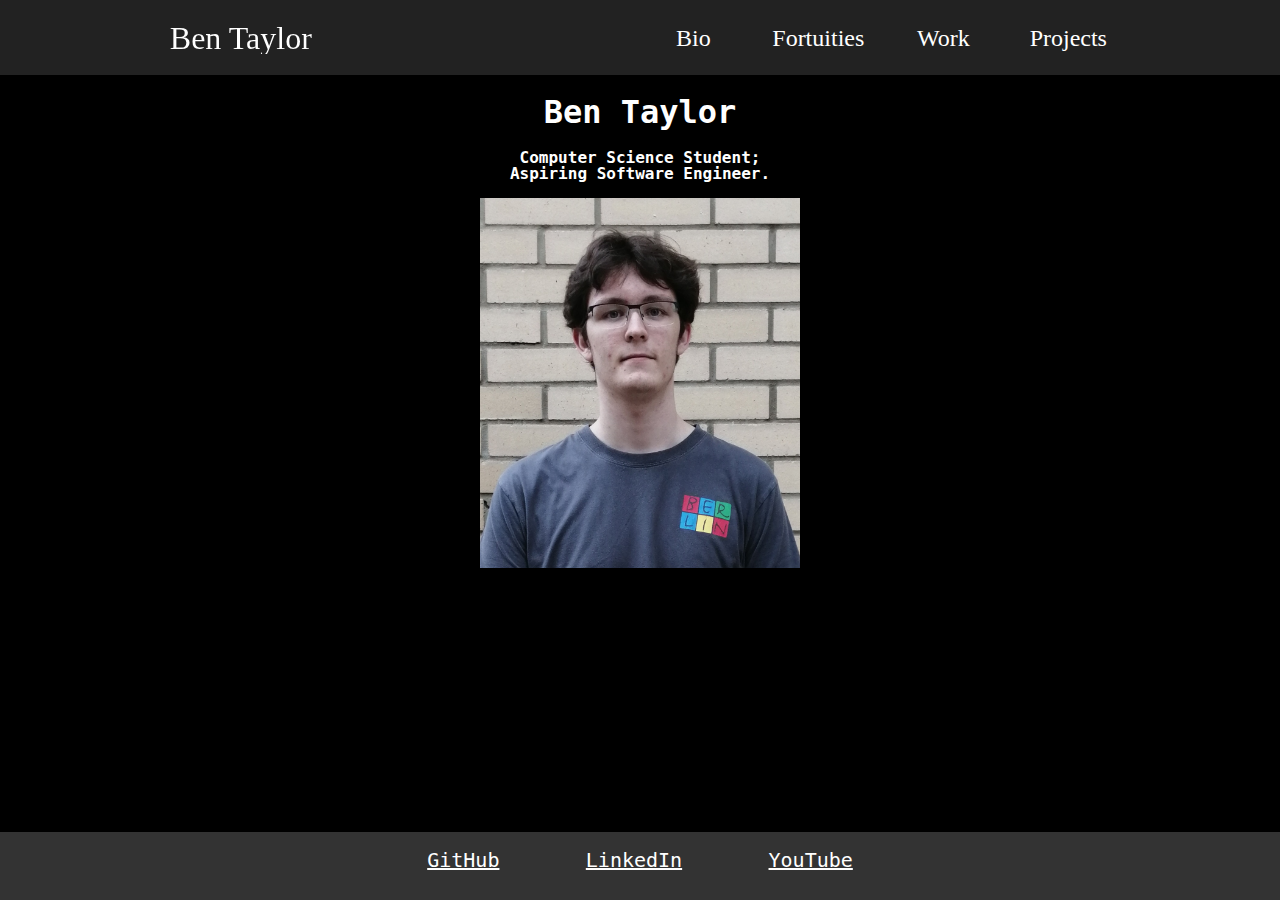
<file: index.html>
<!DOCTYPE HTML>
<html lang="en">
    <head>
        <meta charset="UTF-8">
        <meta http-equiv="refresh" content="0; url=https://bentaylor25.github.io/WebPortfolio/src/html/home.html">
        <title>Page Redirection</title>
    </head>
    <body>
        If you are not redirected automatically, 
        follow the <a href="https://bentaylor25.github.io/WebPortfolio/src/html/home.html">link to the main page</a>
    </body>
</html>
</file>
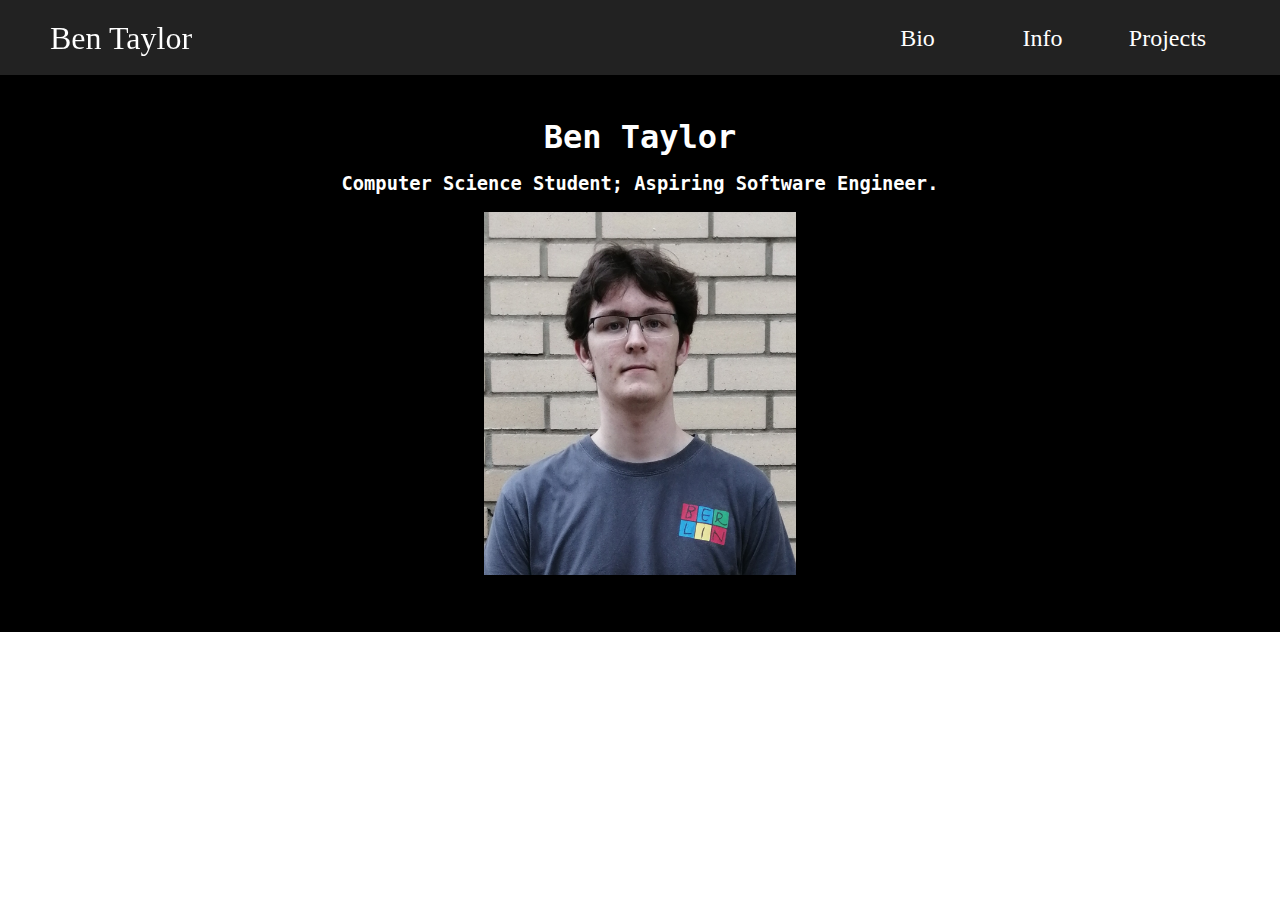
<file: src/html/index.html>
<!DOCTYPE html>
<html lang="en">
    <head>
        <meta charset="UTF-8" />
        <title>Ben Taylor</title>
        <link rel="stylesheet" href="../css/index.css" />
    </head>
    <body>
        <!-- Navbar Section -->
        <nav class="navbar">
            <div class="navbar__container">
                <a href="./index.html" class="navbar__logo__color" id="navbar__logo">Ben Taylor</a>

                <ul class="navbar__menu">
                    <li class="navbar__item">
                        <a href="./bio.html" class="navbar__links" id="bio-page">Bio</a>
                    </li>
                    <li class="navbar__item">
                        <a href="./info.html" class="navbar__links" id="info-page">Info</a>
                    </li>
                    <li class="navbar__item">
                        <a href="./projects.html" class="navbar__links" id="projects-page">Projects</a>
                    </li>
                </ul>
            </div>
        </nav>

        <!-- Main -->
        <div class="main">
            <h1 class="text">Ben Taylor</h1>
            <h3 class="text">
                Computer Science Student; Aspiring Software Engineer.
            </h3>
            <img
                src="../../img/portrait.jpg",
                alt="portrait",
                width="312", 
                height="363"
            >
            
            <br>
            <br>
        </div>
    </body>
</html>
</file>
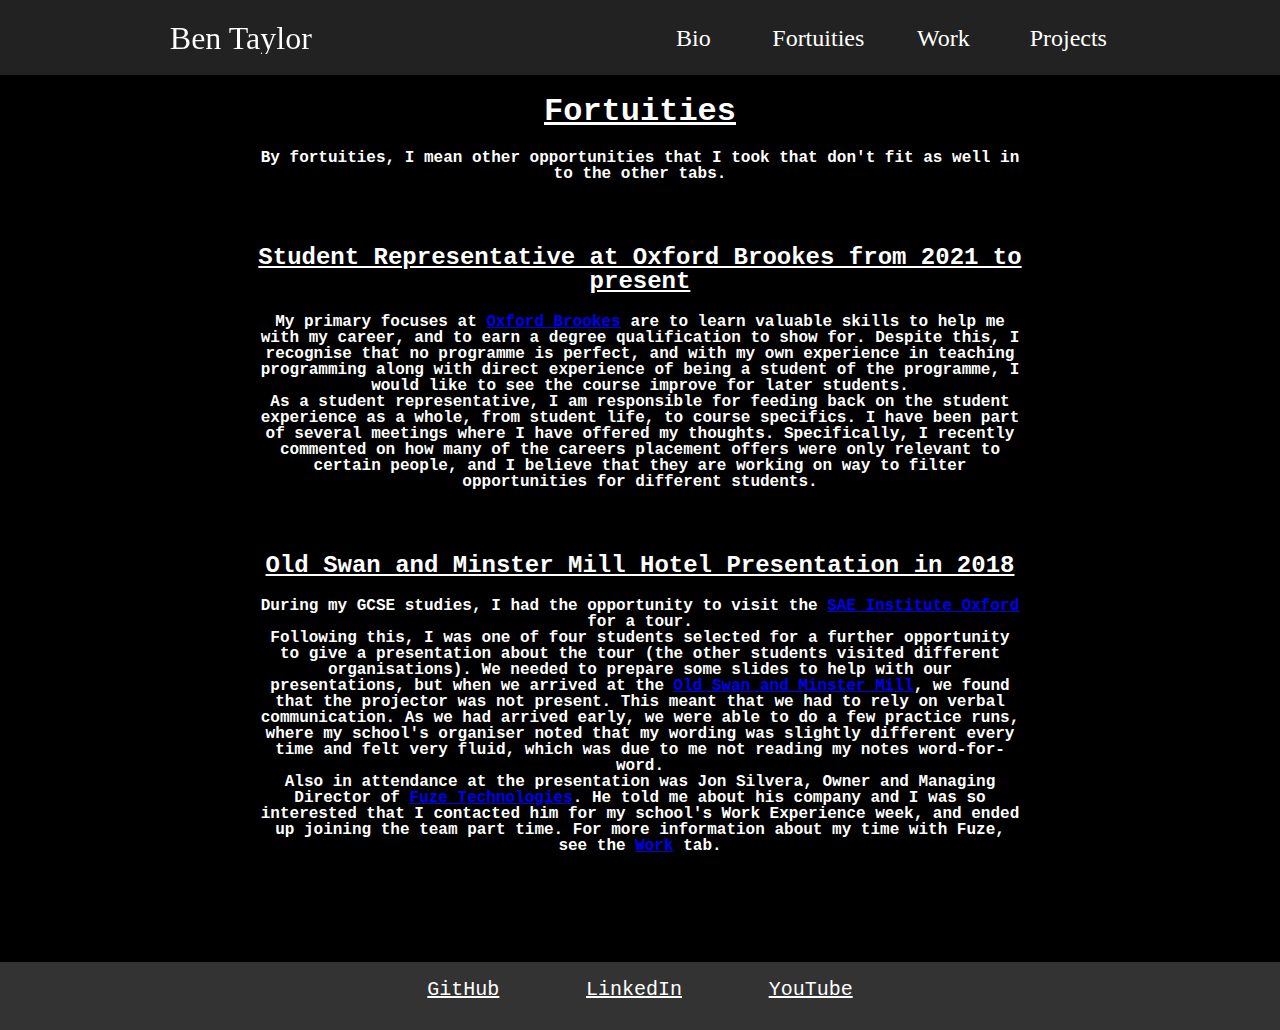
<file: src/html/fortuities.html>
<!DOCTYPE html>
<html lang="en">
    <head>
        <meta charset="UTF-8" />
        <title>Ben Taylor - Info</title>
        <link rel="stylesheet" href="../css/reset.css" />
        <link rel="stylesheet" href="../css/navbar.css" />
        <link rel="stylesheet" href="../css/footer.css" />
        <link rel="stylesheet" href="../css/fortuities.css" />
        <script src="../js/hamburger.js" defer></script>
        <link rel="icon" href="../../img/icon.jpg" />
        <meta name="viewport" content="width=device-width, initial-scale=1.0" />
    </head>
    <body>
        <div class="not_footer">
            <!-- Navbar Section -->
            <nav class="navbar">
                <div class="navbar__title">
                    <a href="./home.html">
                        Ben Taylor
                    </a>
                </div>

                <a href="#" class="toggle_button">
                    <span class="bar"></span>
                    <span class="bar"></span>
                    <span class="bar"></span>
                </a>

                <div class="navbar__container">
                    <ul>
                        <a href="./bio.html" class="navbar__links"><li class="navbar__item"></li>
                            Bio
                        </a>

                        <a href="./fortuities.html" class="navbar__links"><li class="navbar__item"></li>
                            Fortuities
                        </a>
                        
                        <a href="./work.html" class="navbar__links"><li class="navbar__item"></li>
                            Work
                        </a>
                        
                        <a href="./projects.html" class="navbar__links"><li class="navbar__item"></li>
                            Projects
                        </a>
                    </ul>
                </div>
            </nav>

            <!-- Main -->
            <div class="main">
                <h1><u><b>
                    Fortuities
                </b></u></h1>
                <h3>
                    By fortuities, I mean other opportunities that I took that don't fit
                    as well in to the other tabs.
                </h3>

                <div class="new_section">
                    <h2><u>
                        Student Representative at Oxford Brookes from 2021 to present
                    </u></h2>
                    <h3>
                        My primary focuses at <a href="https://www.brookes.ac.uk/">Oxford Brookes</a> 
                        are to learn valuable skills to help me with my career, and to earn a degree 
                        qualification to show for. Despite this, I recognise that no programme is perfect,
                        and with my own experience in teaching programming along with
                        direct experience of being a student of the programme, I would like
                        to see the course improve for later students.
                        <br />
                        As a student representative, I am responsible for feeding back on
                        the student experience as a whole, from student life, to course specifics.
                        I have been part of several meetings where I have offered my thoughts.
                        Specifically, I recently commented on how many of the careers placement
                        offers were only relevant to certain people, and I believe that they are
                        working on way to filter opportunities for different students.
                    </h3>
                </div>

                <div class="new_section">
                    <h2><u>
                        Old Swan and Minster Mill Hotel Presentation in 2018
                    </u></h2>
                    <h3>
                        During my GCSE studies, I had the opportunity to visit
                        the <a href="https://www.sae.edu/gbr">SAE Institute Oxford</a> for a tour.
                        <br />
                        Following this, I was one of four students selected for 
                        a further opportunity to give a presentation about the
                        tour (the other students visited different organisations).
                        We needed to prepare some slides to help with our presentations,
                        but when we arrived at the 
                        <a href="https://www.minstermill.co.uk/minster-mill-old-swan">
                            Old Swan and Minster Mill</a>, 
                        we found that the projector was not present.
                        This meant that we had to rely on verbal communication. 
                        As we had arrived early, we were able to do a few practice runs,
                        where my school's organiser noted that my wording was slightly
                        different every time and felt very fluid, which was due to me not 
                        reading my notes word-for-word.
                        <br />
                        Also in attendance at the presentation was Jon Silvera, Owner and
                        Managing Director of <a href="https://www.fuze.co.uk/">Fuze Technologies</a>. 
                        He told me about his company and I was so interested that I contacted him for
                        my school's Work Experience week, and ended up joining the team part time.
                        For more information about my time with Fuze, see the 
                        <a href="./work.html">Work</a> tab.
                    </h3>
                    <br>
                </div>

            </div>
        </div>

        <footer>
            <div class="social_media">
                <a href="https://github.com/BenTaylor25" class="social_media__link">
                    GitHub
                </a>
                <a href="https://www.linkedin.com/in/ben-taylor-oxford/" class="social_media__link">
                    LinkedIn
                </a>
                <a href="https://www.youtube.com/channel/UCL8O61iBtOvLtsEMXS-1aJQ" class="social_media__link">
                    YouTube
                </a>
            </div>
        </footer>
    </body>
</html>
</file>
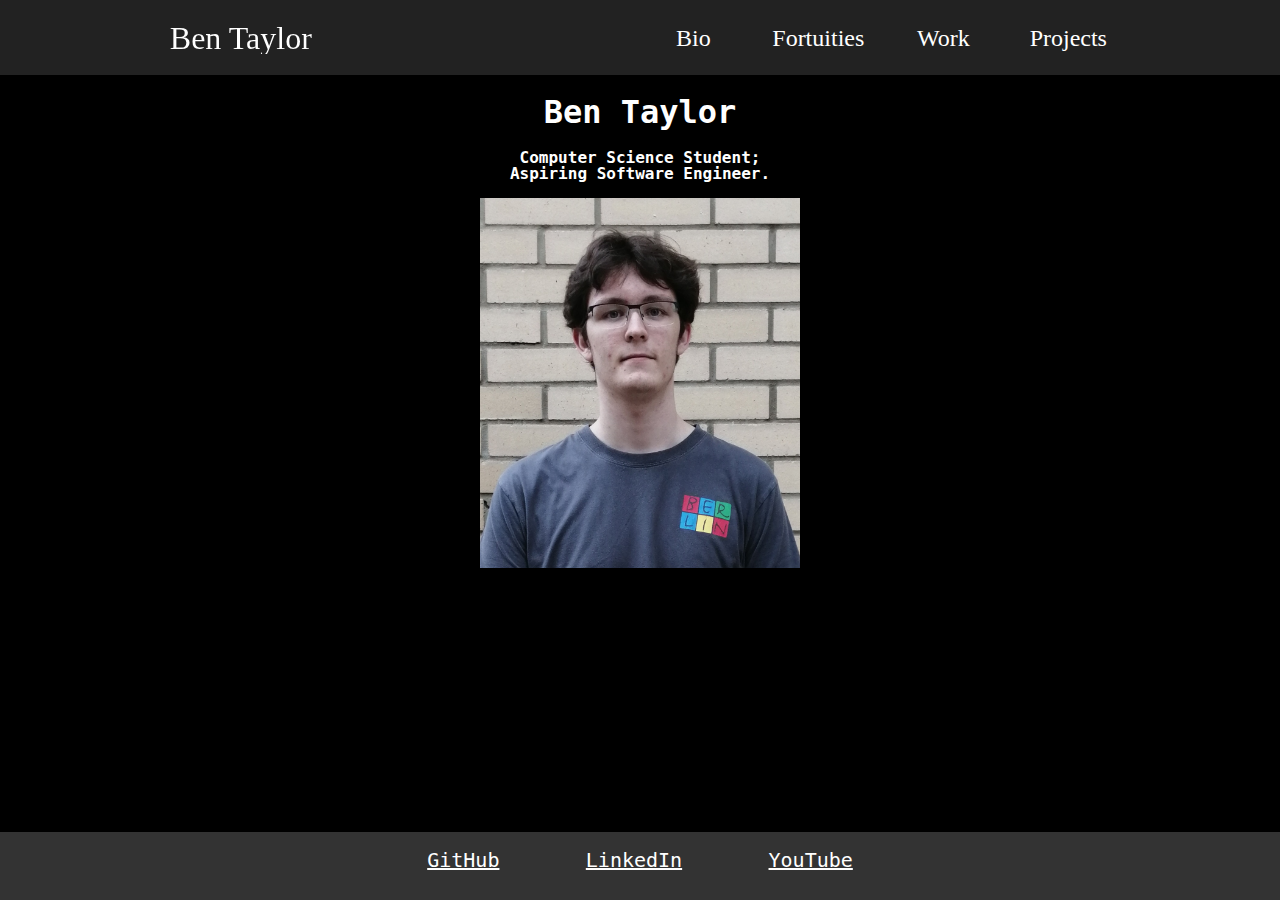
<file: src/html/home.html>
<!DOCTYPE html>
<html lang="en">
    <head>
        <meta charset="UTF-8" />
        <title>Ben Taylor</title>
        <link rel="stylesheet" href="../css/reset.css" />
        <link rel="stylesheet" href="../css/navbar.css" />
        <link rel="stylesheet" href="../css/footer.css" />
        <link rel="stylesheet" href="../css/home.css" />
        <script src="../js/hamburger.js" defer></script>
        <link rel="icon" href="../../img/icon.jpg" />
        <meta name="viewport" content="width=device-width, initial-scale=1.0" />
    </head>
    <body>
        <div class="not_footer">
            <!-- Navbar Section -->
            <nav class="navbar">
                <div class="navbar__title">
                    <a href="./home.html">
                        Ben Taylor
                    </a>
                </div>

                <a href="#" class="toggle_button">
                    <span class="bar"></span>
                    <span class="bar"></span>
                    <span class="bar"></span>
                </a>

                <div class="navbar__container">
                    <ul>
                        <a href="./bio.html" class="navbar__links"><li class="navbar__item"></li>
                            Bio
                        </a>

                        <a href="./fortuities.html" class="navbar__links"><li class="navbar__item"></li>
                            Fortuities
                        </a>
                        
                        <a href="./work.html" class="navbar__links"><li class="navbar__item"></li>
                            Work
                        </a>
                        
                        <a href="./projects.html" class="navbar__links"><li class="navbar__item"></li>
                            Projects
                        </a>
                    </ul>
                </div>
            </nav>

            <!-- Main -->
            <div class="main">
                <h1>Ben Taylor</h1>
                <h3>
                    Computer Science Student; 
                    <br>
                    Aspiring Software Engineer.
                </h3>
                <img
                    src="../../img/portrait.jpg",
                    alt="passport photo"
                >
            </div>
        </div>

        <footer>
            <div class="social_media">
                <a href="https://github.com/BenTaylor25" class="social_media__link">
                    GitHub
                </a>
                <a href="https://www.linkedin.com/in/ben-taylor-oxford/" class="social_media__link">
                    LinkedIn
                </a>
                <a href="https://www.youtube.com/channel/UCL8O61iBtOvLtsEMXS-1aJQ" class="social_media__link">
                    YouTube
                </a>
            </div>
        </footer>
    </body>
</html>
</file>
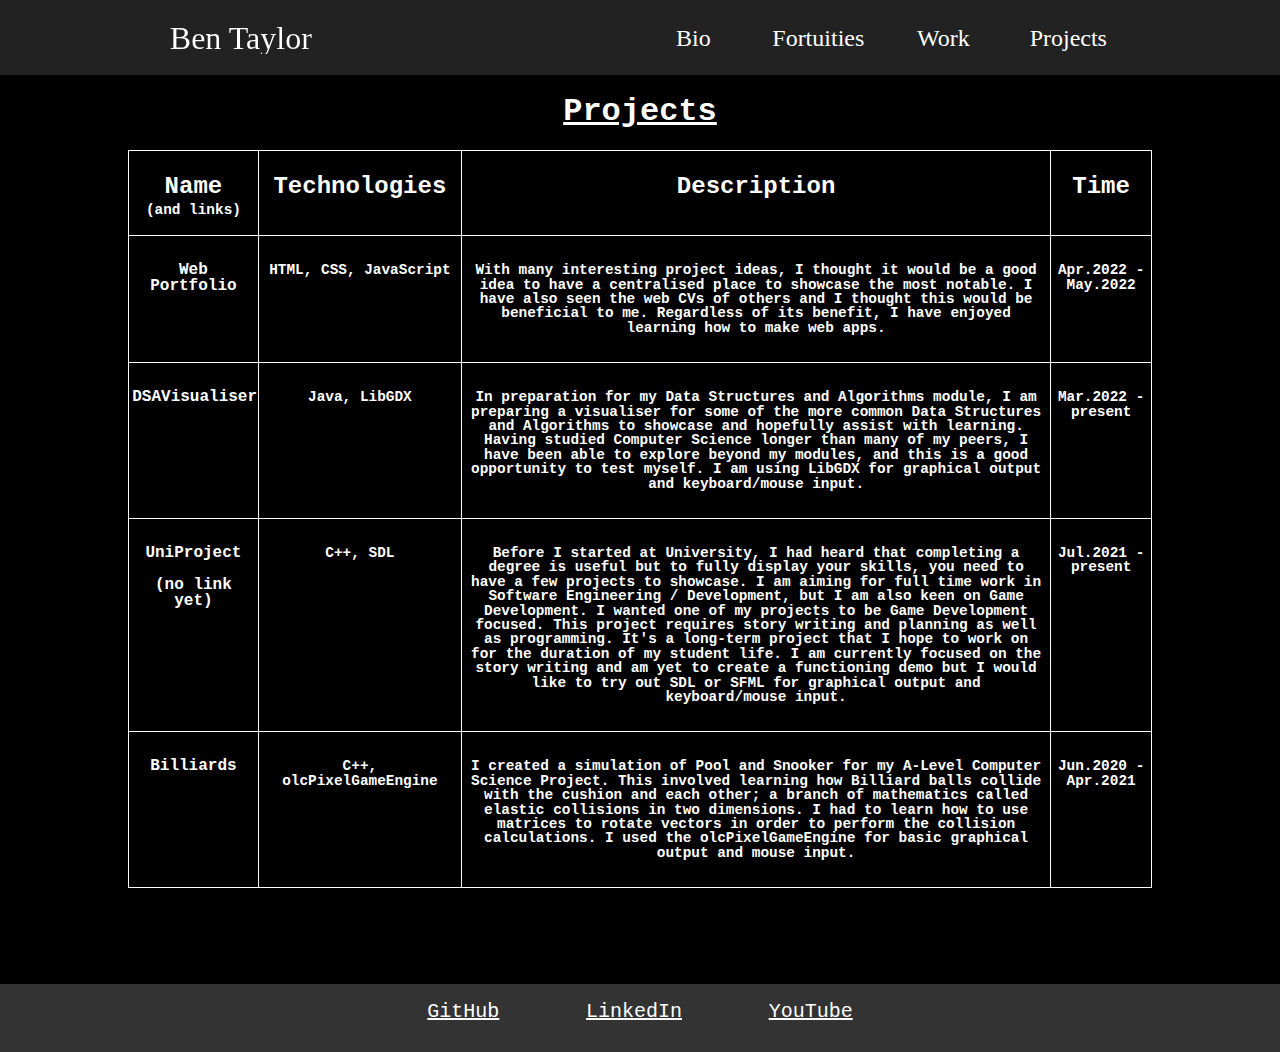
<file: src/html/projects.html>
<!DOCTYPE html>
<html lang="en">
    <head>
        <meta charset="UTF-8" />
        <title>Ben Taylor - Projects</title>
        <link rel="stylesheet" href="../css/reset.css" />
        <link rel="stylesheet" href="../css/navbar.css" />
        <link rel="stylesheet" href="../css/footer.css" />
        <link rel="stylesheet" href="../css/projects.css" />
        <script src="../js/hamburger.js" defer></script>
        <link rel="icon" href="../../img/icon.jpg" />
        <meta name="viewport" content="width=device-width, initial-scale=1.0" />
    </head>
    <body>
        <div class="not_footer">
            <!-- Navbar Section -->
            <nav class="navbar">
                <div class="navbar__title">
                    <a href="./home.html">
                        Ben Taylor
                    </a>
                </div>

                <a href="#" class="toggle_button">
                    <span class="bar"></span>
                    <span class="bar"></span>
                    <span class="bar"></span>
                </a>

                <div class="navbar__container">
                    <ul>
                        <a href="./bio.html" class="navbar__links"><li class="navbar__item"></li>
                            Bio
                        </a>

                        <a href="./fortuities.html" class="navbar__links"><li class="navbar__item"></li>
                            Fortuities
                        </a>
                        
                        <a href="./work.html" class="navbar__links"><li class="navbar__item"></li>
                            Work
                        </a>
                        
                        <a href="./projects.html" class="navbar__links"><li class="navbar__item"></li>
                            Projects
                        </a>
                    </ul>
                </div>
            </nav>

            <!-- Main -->
            <div class="main">
                <h1><u>Projects</u></h1>
                <table class="text">
                    <tr>
                        <th class="col__name">
                            <h1>Name</h1>
                            <h3>(and links)</h3>
                        </th>
                        <th class="col__tech"><h1>Technologies</h1></th>
                        <th class="col__desc"><h1>Description</h1></th>
                        <th class="col__time"><h1>Time</h1></th>
                    </tr>

                    <tr>
                        <td><a href="https://github.com/BenTaylor25/WebPortfolio"><h2>
                            Web Portfolio
                        </h2></a></td>
                        <td><h3>HTML, CSS, JavaScript</h3></td>
                        <td><h4>
                            With many interesting project ideas, I thought it would be a good idea to have a centralised
                            place to showcase the most notable. 
                            I have also seen the web CVs of others and I thought this would be beneficial to me. 
                            Regardless of its benefit, I have enjoyed learning how to make web apps.
                        </h4></td>
                        <td><h3>Apr.2022 - May.2022</h3></td>
                    </tr>

                    <tr>
                        <td><a href="https://github.com/BenTaylor25/DSAVisualiser"><h2>
                            DSAVisualiser
                        </h2></a></td>
                        <td><h3>Java, LibGDX</h3></td>
                        <td><h4>
                            In preparation for my Data Structures and Algorithms module, 
                            I am preparing a visualiser for some of the more common Data Structures and 
                            Algorithms to showcase and hopefully assist with learning. 
                            Having studied Computer Science longer than many of my peers, I have been able to
                            explore beyond my modules, and this is a good opportunity to test myself. 
                            I am using LibGDX for graphical output and keyboard/mouse input.
                        </h4></td>
                        <td><h3>Mar.2022 - present</h3></td>
                    </tr>

                    <tr>
                        <td><h2>
                            UniProject 
                            <br><br>
                            (no link yet)
                        </h2></td>
                        <td><h3>C++, SDL</h3></td>
                        <td><h4>
                            Before I started at University, I had heard that completing a degree is useful but
                            to fully display your skills, you need to have a few projects to showcase. 
                            I am aiming for full time work in Software Engineering / Development, but I am also
                            keen on Game Development. I wanted one of my projects to be Game Development focused. 
                            This project requires story writing and planning as well as programming. It's a long-term
                            project that I hope to work on for the duration of my student life.
                            I am currently focused on the story writing and am yet to create a functioning demo
                            but I would like to try out SDL or SFML for graphical output and keyboard/mouse input.
                        </h4></td>
                        <td><h3>Jul.2021 - present</h3></td>
                    </tr>

                    <tr>
                        <td><a href="https://github.com/BenTaylor25/Billiards"><h2> 
                            Billiards
                        </h2></a></td>
                        <td><h3>C++, olcPixelGameEngine</h3></td>
                        <td><h4>
                            I created a simulation of Pool and Snooker for my A-Level Computer Science Project. 
                            This involved learning how Billiard balls collide with the cushion and each other;
                            a branch of mathematics called elastic collisions in two dimensions. 
                            I had to learn how to use matrices to rotate vectors in order to perform the collision calculations. 
                            I used the olcPixelGameEngine for basic graphical output and mouse input. 
                        </h4></td>
                        <td><h3>Jun.2020 - Apr.2021</h3></td>
                    </tr>

                </table>
            </div>
        </div>

        <footer>
            <div class="social_media">
                <a href="https://github.com/BenTaylor25" class="social_media__link">
                    GitHub
                </a>
                <a href="https://www.linkedin.com/in/ben-taylor-oxford/" class="social_media__link">
                    LinkedIn
                </a>
                <a href="https://www.youtube.com/channel/UCL8O61iBtOvLtsEMXS-1aJQ" class="social_media__link">
                    YouTube
                </a>
            </div>
        </footer>
    </body>
</html>
</file>
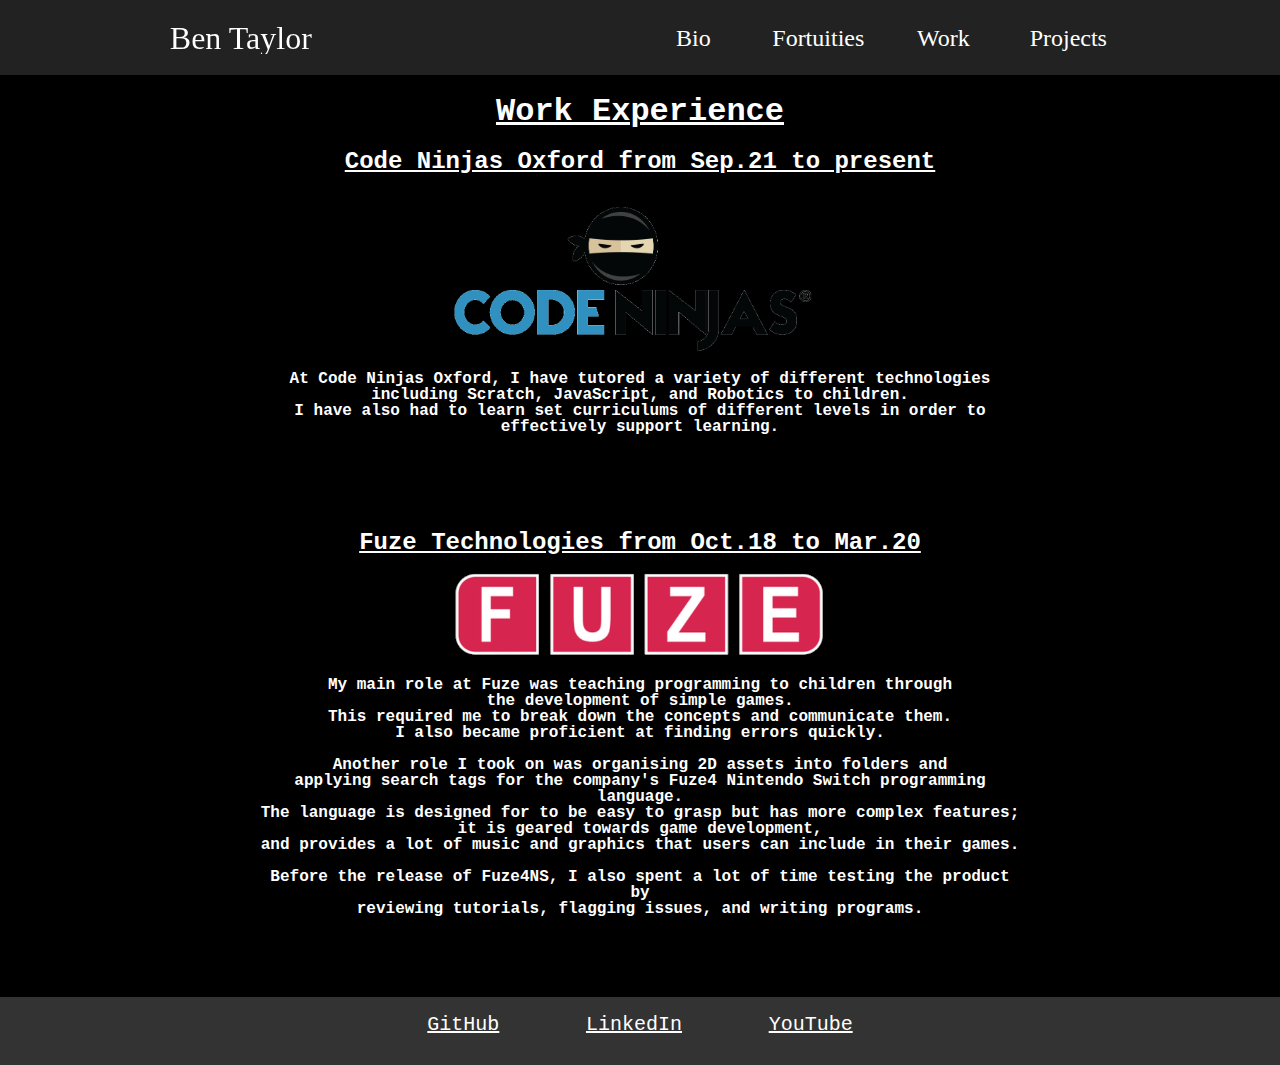
<file: src/html/work.html>
<!DOCTYPE html>
<html lang="en">
    <head>
        <meta charset="UTF-8" />
        <title>Ben Taylor - Info</title>
        <link rel="stylesheet" href="../css/reset.css" />
        <link rel="stylesheet" href="../css/navbar.css" />
        <link rel="stylesheet" href="../css/footer.css" />
        <link rel="stylesheet" href="../css/work.css" />
        <script src="../js/hamburger.js" defer></script>
        <link rel="icon" href="../../img/icon.jpg" />
        <meta name="viewport" content="width=device-width, initial-scale=1.0" />
    </head>
    <body>
        <div class="not_footer">
            <!-- Navbar Section -->
            <nav class="navbar">
                <div class="navbar__title">
                    <a href="./home.html">
                        Ben Taylor
                    </a>
                </div>

                <a href="#" class="toggle_button">
                    <span class="bar"></span>
                    <span class="bar"></span>
                    <span class="bar"></span>
                </a>

                <div class="navbar__container">
                    <ul>
                        <a href="./bio.html" class="navbar__links"><li class="navbar__item"></li>
                            Bio
                        </a>

                        <a href="./fortuities.html" class="navbar__links"><li class="navbar__item"></li>
                            Fortuities
                        </a>
                        
                        <a href="./work.html" class="navbar__links"><li class="navbar__item"></li>
                            Work
                        </a>
                        
                        <a href="./projects.html" class="navbar__links"><li class="navbar__item"></li>
                            Projects
                        </a>
                    </ul>
                </div>
            </nav>

            <!-- Main -->
            <div class="main">
                <h1><u><b>
                    Work Experience
                </b></u></h1>

                <div>
                    <h2><u>
                        Code Ninjas Oxford from Sep.21 to present
                    </u></h2>
                    <a href="https://www.codeninjas.co.uk/oxford-oxf-uk">
                        <img
                            src="../../img/Logos/codeninjas.png"
                        />
                    </a>
                    <h3>
                        At Code Ninjas Oxford, I have tutored a variety of different technologies <br>
                        including Scratch, JavaScript, and Robotics to children. <br>
                        I have also had to learn set curriculums of different levels in order to <br>
                        effectively support learning. <br>
                    </h3>
                    <br>
                </div>

                <div>
                    <h2 class="new_section"><u>
                        Fuze Technologies from Oct.18 to Mar.20
                    </u></h2>
                    <a href="https://www.fuze.co.uk">
                        <img 
                            src="../../img/Logos/fuzetechnologies.png"
                        />
                    </a>
                    <h3>
                        My main role at Fuze was teaching programming to children through <br>
                        the development of simple games. <br> 
                        This required me to break down the concepts and communicate them. <br>
                        I also became proficient at finding errors quickly. <br>
                    </h3>
                    <h3>
                        Another role I took on was organising 2D assets into folders and <br>
                        applying search tags for the company's Fuze4 Nintendo Switch programming language. <br>
                        The language is designed for to be easy to grasp but has more complex features; <br>
                        it is geared towards game development, <br>
                        and provides a lot of music and graphics that users can include in their games. <br>
                    </h3>
                    <h3>
                        Before the release of Fuze4NS, I also spent a lot of time testing the product by <br>
                        reviewing tutorials, flagging issues, and writing programs. <br>
                    </h3>
                </div>
            </div>
        </div>

        <footer>
            <div class="social_media">
                <a href="https://github.com/BenTaylor25" class="social_media__link">
                    GitHub
                </a>
                <a href="https://www.linkedin.com/in/ben-taylor-oxford/" class="social_media__link">
                    LinkedIn
                </a>
                <a href="https://www.youtube.com/channel/UCL8O61iBtOvLtsEMXS-1aJQ" class="social_media__link">
                    YouTube
                </a>
            </div>
        </footer>
    </body>
</html>
</file>
<file: src/css/navbar.css>
.navbar {
    background: #222222;
    justify-content: space-between;
    height: 75px;
    display: flex;
    align-items: center;
    font-size: 1.5rem;
    position: sticky;   /* sticks to the screen when you scroll */
    top: 0;
    z-index: 999;
}

.navbar__title {
    font-size: 1.5rem;
    margin: 0.5rem;
    width: 40%;
    display: flex;
    justify-content: center; 
}

.navbar__title a {
    background-size: 100%;
    background-clip: text;
    -webkit-background-clip: text;
    -moz-background-clip: text;
    -webkit-text-fill-color: transparent;
    -moz-text-fill-color: transparent;
    display: flex;
    align-items: center;
    cursor: pointer;
    text-decoration: none;
    font-size: 2rem;
    font-family: "monaco" monospace;
    transition: all 0.3s ease;
    background-color: #ffffff !important;
}

.navbar__title a:hover {
    background-color: #0000ff !important;
}

.navbar__container {
    display: flex;
    justify-content: center;  
    height: 75px;
    z-index: 1;
    width: 60%;
    height: 100%;
    max-width: 1300px;
    margin: 0 auto;
    padding: 0 50px;
}

.navbar__container ul {
    display: flex;
    align-items: center;
    list-style: none;
}

.navbar__item {
    height: 80px;
}

.navbar__container a {
    color: #ffffff;
    display: flex;
    align-items: center;
    justify-content: center;
    width: 125px;
    text-decoration: none;
    height: 100%;
    transition: all 0.3s ease;
}

.navbar__container a:hover {
    color: #0000ff;
    transition: all 0.3s ease;
}

.toggle_button {
    position: absolute;
    right: 1rem;
    display: none;
    flex-direction: column;
    justify-content: space-evenly;
    width: 40px;
    height: 75%;
    z-index: 10;
}

.toggle_button:hover {
    cursor: pointer;
}

.toggle_button .bar {
    height: 3px;
    width: 100%;
    background-color: white;
    border-radius: 10px;
    margin: 2.5% auto;
}

@media (max-width: 650px) {
    .navbar__title {
        width: 35%;
    }

    .navbar__title a {
        font-size: 1.5rem;
    }

    .toggle_button {
        display: flex;
    }

    .navbar__container {
        display: none;
        padding: 0;
        margin: 0;
        height: 100%;
        flex-direction: column;
    }

    .navbar__container.active {
        display: flex;
        justify-content: flex-start;
        margin-top: 150px;
    }

    .navbar__container.active ul {
        flex-direction: column;
    }

    .navbar__container a {
        width: 100%;
    }

    .navbar__container.active a {
        background-color: rgba(100, 100, 100, 0.9);
    }

    .navbar__container.active a:hover {
        background-color: rgba(150, 150, 150, 0.9);
    }

}
</file>
<file: src/css/footer.css>
footer {
    background-color: #333333;
    padding-top: 2vh;
    height: 2rem;
    padding-bottom: 2vh;
}
  
.social_media {
    display: grid;
    margin-left: 30%;
    margin-right: 30%;
    grid-template-columns: repeat(3, auto);
    text-align: center;
    font-family: "monaco", monospace;
}
  
.social_media__link {
    color: white;
    font-size: 1.25rem;
    margin-left: 10%;
    margin-right: 10%;
    margin-bottom: 7.5%;
}
  
.not_footer {
    min-height: calc(96vh - 2rem);
}

@media (max-width: 650px) {
    footer {
        height: 6.5rem;
    }

    .not_footer {
        min-height: calc(96vh - 6.5rem);
    }

    .social_media {
        grid-template-columns: auto;
    }
}
</file>
<file: src/css/fortuities.css>
h3 > a:visited {
    color: #0000EE;
}

.main {
    background: #000000;
    padding: 0 0;
    padding-bottom: 5%;
    text-align: center;
    font-family: "monaco", monospace;
}

.main h1, .main h2, .main h3 {
    color: #ffffff;
    width: 60%;
    margin-left: 20%;
}

.main h1 {
    font-size: 2rem;
}

.main h2 {
    font-size: 1.5rem;
}

.main h3 {
    font-size: 1rem;
}

@media (orientation: portrait) {
    .main h1 {
        font-size: 1.5rem;
    }

    .main h2 {
        font-size: 1rem;
    }

    .main h3 {
        font-size: 0.75rem;
    }
}

.new_section {
    margin-top: 5%;
    margin-bottom: 1%;
}

img {
    display: block;
    margin-left: auto;
    margin-right: auto;
}

.main a img {
    width: 30%;
}

@media (orientation: portrait) {
    .main a img {
        width: 55%;
    }
}
</file>
<file: src/css/home.css>
.main {
  background: #000000;
  padding: 0 0;
  padding-bottom: 5%;
  text-align: center;
  font-family: "monaco", monospace;
}

.main h1, .main h3 {
  color: #ffffff;
}

.main h1 {
  font-size: 2rem;
}

.main h3 {
  font-size: 1rem;
}

@media (orientation: portrait) {
  .main h1 {
    font-size: 1.5rem;
  }

  .main h3 {
    font-size: 0.65rem;
  }
}

img {
  display: block;
  margin-left: auto;
  margin-right: auto;
  width: 25%;
  height: auto;
}

@media (orientation: portrait) {
  img {
    width: 50%;
  }
}
</file>
<file: src/css/projects.css>
.main {
  background: #000000;
  padding: 0 0;
  overflow-x: auto;   /* add scroll bar on small screens */
  text-align: center;
  font-family: "monaco", monospace;
  margin-bottom: 7.5%;
  color: #ffffff;
}

table a {
  text-decoration: none;
}

table h1, table h2, table h3, table h4 {
  color: #ffffff;
  padding: 1%;
}

table h1 {
  font-size: 1.5rem;
  margin-bottom: 2px;
}

table h2 {
  font-size: 1rem;
}

table h3 {
  font-size: 0.9rem;
  margin-top: 0;
}

table h4 {
  font-size: 0.9rem;
}

@media (orientation: portrait) {
  table h1 {
    font-size: 1.125rem;
  }

  table h2 {
    font-size: 0.9rem;
  }

  table h3 {
    font-size: 0.75rem;
  }

  table h4 {
    font-size: 0.7;
  }
}

.col__name {
  width: 10%;
}
.col__tech {
  width: 20%;
}
.col__desc {
  width: 60%;
}
.col__time {
  width: 10%;
}

@media (orientation: portrait) {
  .col__name, .col__tech,
  .col__desc, .col__time {
    width: calc(100% - 2px);
    margin: 0;
    padding: 0;
  }
}

.text {
  color: #ffffff;
  text-align: center;
  font-family: "monaco", monospace;
  text-size-adjust: 100%;
}

img {
  display: block;
  margin-left: auto;
  margin-right: auto;
}

tr > th,  tr > td {
  border: 1px solid;
  border-collapse: collapse;
  padding: 2px;
}

table {
  border: 1px solid;
  border-collapse: collapse;
  width: 80%;
  margin-left: auto;
  margin-right: auto;
}

@media (orientation: portrait) {
  table {
    display: block;
    border: 0;
  }

  tr > th {
    display: block;
    width: 100%;
    border: 1px solid grey;
    border-collapse: collapse;
  }

  tr > td {
    display: block;
    border: 1px solid grey;
    border-collapse: collapse;
  }

  tr {
    display: block;
    width: 100%;
    border: 3px solid white;
    border-collapse: collapse;
  }
}
</file>
<file: src/css/work.css>
.main {
  background: #000000;
  padding: 0 0;
  padding-bottom: 5%;
  text-align: center;
  font-family: "monaco", monospace;
}

.main h1, .main h2, .main h3 {
  color: #ffffff;
  width: 60%;
  margin-left: 20%;
}

.main h1 {
  font-size: 2rem;
}

.main h2 {
  font-size: 1.5rem;
}

.main h3 {
  font-size: 1rem;
}

@media (orientation: portrait) {
  .main h1 {
    font-size: 1.5rem;
  }
  
  .main h2 {
    font-size: 1rem;
  }
  
  .main h3 {
    font-size: 0.75rem;
  }
}

.new_section {
  margin-top: 5%;
  margin-bottom: 1%;
}

img {
  display: block;
  margin-left: auto;
  margin-right: auto;
}

.main a img {
  width: 30%;
}

@media (orientation: portrait) {
  .main a img {
    width: 55%;
  }
}
</file>
<file: src/css/index.css>
/* Reset */
/* http://meyerweb.com/eric/tools/css/reset/ 
   v2.0 | 20110126
   License: none (public domain)
*/

html, body, div, span, applet, object, iframe,
/*h1, h2, h3, h4, h5, h6, p,*/ blockquote, pre,
a, abbr, acronym, address, big, cite, code,
del, dfn, em, img, ins, kbd, q, s, samp,
small, strike, strong, sub, sup, tt, var,
b, u, i, center,
dl, dt, dd, ol, ul, li,
fieldset, form, label, legend,
table, caption, tbody, tfoot, thead, tr, th, td,
article, aside, canvas, details, embed, 
figure, figcaption, footer, header, hgroup, 
menu, nav, output, ruby, section, summary,
time, mark, audio, video {
	margin: 0;
	padding: 0;
	border: 0;
	font-size: 100%;
	font: inherit;
	vertical-align: baseline;
}

article, aside, details, figcaption, figure, 
footer, header, hgroup, menu, nav, section {
	display: block;
}

body {
	line-height: 1;
}

ol, ul {
	list-style: none;
}

blockquote, q {
	quotes: none;
}

blockquote:before, blockquote:after,
q:before, q:after {
	content: '';
	content: none;
}

table {
	border-collapse: collapse;
	border-spacing: 0;
}
/* /Reset */



/* Navbar Start */
.navbar {
  background: #222222;
  height: 75px;
  display: flex;
  align-items: center;
  font-size: 1.5rem;
  position: sticky;   /* sticks to the screen when you scroll */
  top: 0;
  z-index: 999;
}

.navbar__container {
  display: flex;
  justify-content: space-between;
  height: 75px;
  z-index: 1;
  width: 100%;
  max-width: 1300px;
  margin: 0 auto;
  padding: 0 50px;
}

#navbar__logo {   /* . means class; # means id */
  background-size: 100%;
  background-clip: text;   /* compatability? */
  -webkit-background-clip: text;
  -moz-background-clip: text;
  -webkit-text-fill-color: transparent;
  -moz-text-fill-color: transparent;
  display: flex;
  align-items: center;
  cursor: pointer;
  text-decoration: none;
  font-size: 2rem;
}

.navbar__logo__color {
  background-color: #ffffff;
}

.navbar__logo__color:hover {
  background-color: #0000ff;
  transition: all 0.3s ease;
}

.navbar__menu {
  display: flex;
  align-items: center;
  list-style: none;
}

.navbar__item {
  height: 80px;
}

.navbar__links {
  color: #ffffff;
  display: flex;
  align-items: center;
  justify-content: center;
  width: 125px;
  text-decoration: none;
  height: 100%;
  transition: all 0.3s ease;
}

.navbar__links:hover {
  color: #0000ff;
  transition: all 0.3s ease;
}
/* Navbar End */


/* Main Start */
.main {
  background: #000000;
  padding: 25px 0;
}

.text {
  color: #ffffff;
  text-align: center;
  font-family: "monaco", monospace;
}

img {
  display: block;
  margin-left: auto;
  margin-right: auto;
  /*padding-bottom: 5%;*/
}
/* Main End */
</file>
